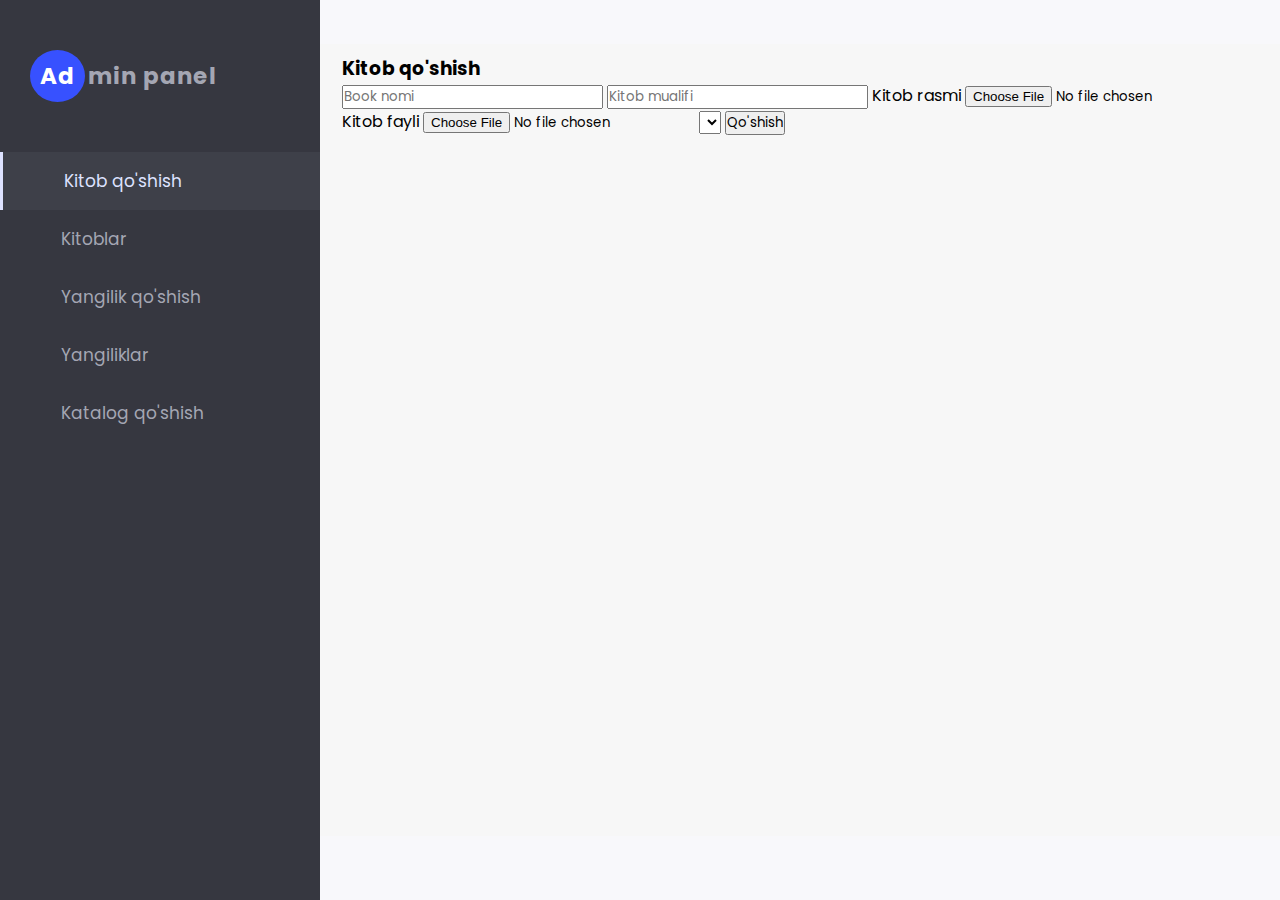
<file: book/admin/index.html>
<!DOCTYPE html>
<html lang="en">
<head>
    <meta charset="UTF-8">
    <meta http-equiv="X-UA-Compatible" content="IE=edge">
    <meta name="viewport" content="width=device-width, initial-scale=1.0">
    <title>Admin - Blackboard</title>
    <!-- Bootstrap css cdn link -->
    <link href="https://cdn.jsdelivr.net/npm/bootstrap@5.0.2/dist/css/bootstrap.min.css" rel="stylesheet" integrity="sha384-EVSTQN3/azprG1Anm3QDgpJLIm9Nao0Yz1ztcQTwFspd3yD65VohhpuuCOmLASjC" crossorigin="anonymous">
    <!-- Font Awesome cdn link -->
    <link rel="stylesheet" href="https://cdnjs.cloudflare.com/ajax/libs/font-awesome/6.1.2/css/all.min.css" integrity="sha512-1sCRPdkRXhBV2PBLUdRb4tMg1w2YPf37qatUFeS7zlBy7jJI8Lf4VHwWfZZfpXtYSLy85pkm9GaYVYMfw5BC1A==" crossorigin="anonymous" referrerpolicy="no-referrer" />
    <!-- Main and Media css files -->
    <link rel="stylesheet" href="../assets/style/main.css">
    <link rel="stylesheet" href="../assets/style/media.css">
</head>
<body>
    <div class="side-bar-menu"><i class="fa-solid fa-bars sideBars"></i></div>

    <div class="s-blackboard"> 
        <div class="tab">
            <div class="s-blackboard-logo tablinks" onclick="openPage(event, 'edit')">
                <div class="logo">
                    Ad
                </div>
                <span>min panel</span>
            </div>
            <button class="tablinks defaultTab" onclick="openPage(event, 'default')"><i class="fa-solid fa-chart-pie"></i> Kitob qo'shish</button>
            <button class="tablinks" onclick="openPage(event, 'books')"><i class="fa-solid fa-chart-pie"></i> Kitoblar</button>
            <button class="tablinks" onclick="openPage(event, 'add_news')"><i class="fa-solid fa-users"></i> Yangilik qo'shish
            </button>
            <button class="tablinks " onclick="openPage(event, 'news')"><i class="fa-solid fa-user-tie"></i> Yangiliklar</button>
            <button class="tablinks " onclick="openPage(event, 'add_cotogory')"><i class="fa-solid fa-book"></i> Katalog qo'shish</button>
        </div>

        <div id="edit" class="tabcontent">
            <h3>Ma'lumotlarni taxrirlash</h3>
            <p class="edit-msg"></p>
            <form class="edit-form">
                <input type="login" name="login" class="form-control mt-2" placeholder="Login">
                <input type="text" name="password" class="form-control mt-2" placeholder="Password">
                <button class="btn btn-primary form-control mt-2 edit-btn">O'zgartirish</button>
            </form>
        </div>

        <div id="default" class="tabcontent">
            <h3>Kitob qo'shish</h3>
            <p class="book-msg"></p>
            <form class="book-form">
                <input type="text" name="name" class="form-control mt-2" placeholder="Book nomi">
                <input type="text" name="author" class="form-control mt-2" placeholder="Kitob mualifi">
                <label for="book-img" class="mt-2">Kitob rasmi</label>
                <input type="file" id="book-img" name="img" class="form-control mt-1">
                <label for="book-book" class="mt-2">Kitob fayli</label>
                <input type="file" id="book-book" name="book" class="form-control mt-1">
                <select class="form-control mt-2 categories" name="category_id">

                </select>
                <button class="btn btn-primary form-control mt-2 book-btn">Qo'shish</button>
            </form>
        </div>
        
        <div id="books" class="all-books tabcontent">
            <h3>Kitoblar</h3>
            <div class="container">
            </div>
        </div>
        
        <div id="add_news" class="tabcontent">
            <h3>Yangilik qo'shish</h3>
            <p class="news-msg"></p>
            <form class="news-form">
                <input type="text" name="title" class="form-control mt-2" placeholder="Yangilik nomi">
                <input type="text" name="description" class="form-control mt-2" placeholder="Yangilik tavsifi">
                <label for="news-img" class="mt-2">Kitob rasmi</label>
                <input type="file" id="news-img" name="img" class="form-control mt-1">
                <button class="btn btn-primary form-control mt-2 news-btn">Qo'shish</button>
            </form>
        </div>
        
        <div id="news" class="news tabcontent">
            <div class="container">
                <h4>Yangiliklar</h4>
                
            </div>
        </div>
        
        <div id="add_cotogory" class="tabcontent">
            <h3>Katalog qoshish</h3>
            <p class="category-msg"></p>
            <form class="category-form">
                <input type="text" name="name" class="form-control mt-2" placeholder="Katalog nomi">
                <button class="btn btn-primary form-control mt-2 category-btn">Qo'shish</button>
            </form>
        </div>
        
    </div>
    <script src="../assets/app/checkadmin.js"></script>
    <script src="../assets/app/editprofile.js"></script>
    <script src="../assets/app/addcategory.js"></script>
    <script src="../assets/app/addbook.js"></script>
    <script src="../assets/app/addnews.js"></script>
    <script src="../assets/app/getallnews.js"></script>
    <script src="../assets/app/getallbook.js"></script>

    <!-- Bootstrap js cdn links -->
    <script src="https://cdn.jsdelivr.net/npm/bootstrap@5.0.2/dist/js/bootstrap.bundle.min.js" integrity="sha384-MrcW6ZMFYlzcLA8Nl+NtUVF0sA7MsXsP1UyJoMp4YLEuNSfAP+JcXn/tWtIaxVXM" crossorigin="anonymous"></script>
    <script src="https://cdn.jsdelivr.net/npm/@popperjs/core@2.9.2/dist/umd/popper.min.js" integrity="sha384-IQsoLXl5PILFhosVNubq5LC7Qb9DXgDA9i+tQ8Zj3iwWAwPtgFTxbJ8NT4GN1R8p" crossorigin="anonymous"></script>
    <script src="https://cdn.jsdelivr.net/npm/bootstrap@5.0.2/dist/js/bootstrap.min.js" integrity="sha384-cVKIPhGWiC2Al4u+LWgxfKTRIcfu0JTxR+EQDz/bgldoEyl4H0zUF0QKbrJ0EcQF" crossorigin="anonymous"></script>
    <script src="../assets/app/panel.js"></script>
</body>
</html>
</file>
<file: book/assets/style/main.css>
@import url('https://fonts.googleapis.com/css2?family=Poppins:ital,wght@0,100;0,200;0,300;0,400;0,500;0,600;0,700;0,800;0,900;1,100;1,200;1,300;1,400;1,500;1,600;1,700;1,800;1,900&display=swap');
* {
    margin: 0;
    padding: 0;
    box-sizing: border-box;
    font-family: 'Poppins', sans-serif;
}
body {
    background: #f8f8fb !important;
}
header {
    background: #fff;
    border-bottom: 1px solid #e3e2e2;
    padding: 10px 0px;
}
.books {
    width: 100%;
    height: 700px;
    background: url("https://u10298.xvest2.ru/Sites/Oltinsoy_akm/images/image.jpg");
   
    background-size: cover;
    background-position: center;
}
.books .container {
    width: 100%;
    height: 700px;
    display: flex !important;
    justify-content: center !important;
    align-items: center;
    flex-direction: column;
}
.books .container h1, .books .container h2 {
    background: #ffffff82;
    padding: 5px 5px;
    border-radius: 20px;
    text-align: center;
    color: #222;
}
header .container {
    display: flex;
    justify-content: space-between;
    align-items: center;
}
header .container .header-brand {
    width: 100%;
    display: flex;
/*    justify-content: center;*/
    align-items: center;
}
.brand, .brand-multi {
    display: flex;
    justify-content: center;
    align-items: center;
}
a img.brand-img {
    width: 70px !important;
    border-radius: 100% !important;
}
.brand span, .brand-multi span {
    font-size: 15px;
    text-transform: uppercase;
    margin-left: 6px;
}
header .container .header-brand .header-search input, 
.multi-header .header-search input {
    width: 400px;
    height: 40px;
    border-radius: 20px;
    padding: 0px 10px;
    border: 1px solid #ccc;
    outline: none;
    margin-left: 15px;
    margin-right: 15px;
    font-size: 16px;
}
header .container .header-brand .header-search input::placeholder,
.multi-header .header-search input::placeholder {
    font-size: 16px;
}
header .container .header-brand .header-search input:focus,
.multi-header .header-search input:focus {
    border: 2px solid #B0C345;
}
header .container .header-extra {
    width: 100%;
    display: flex;
    justify-content: space-evenly;
    align-items: center;
}
header .container .header-extra .header-phone span {
    color: #111;
    font-size: 16px;
}
header .container .header-extra .header-btn button {
    height: 40px;
    border-radius: 20px;
    background: #B0C345;
    color: #fff;
    text-transform: none;
    transition: .3s;
}
header .container .header-extra .header-btn button:hover {
    background: #b9d037;
}
header .container .header-extra .header-media a img {
    width: 25px;
    border-radius: 100%;
    margin-left: 10px;
}
.header-bottom {
    border-radius: 0 0 20px 25px;
    border: none;
    box-shadow: 0 5px 15px rgba(1 1 1 /10%);
}
header .container .header-cotegory span {
    cursor: pointer;
    transition: .4s;
}
header .container .header-cotegory span:hover {
    letter-spacing: 2px;
}
header .container .header-all-book a {
    font-size: 17px;
    color: #333;
}
header .container .header-all-book a:hover {
    cursor: pointer;
}
header .container .menu {
    font-size: 25px;
    cursor: pointer;
}
.multi-header {
    display: none;
    flex-direction: column;
}
.multi-header .header-search {
    width: 100%;
    display: flex;
    justify-content: center;
    align-items: center;
}
.multi-header .header-search button {
    padding: 5px 5px;
    height: 40px;
    border-radius: 0px 20px 20px 0px;
    position: relative;
    left: -15px;
    outline: none;
    background: #B0C345;
    border: none;
    transition: .3s;
    color: #fff;
    padding: 0 10px;
    display: flex;
    justify-content: center;
    align-items: center;
}
.multi-header .header-search button:hover {
    background: #b9d037;
}
.cotegory-modal {
    width: 100%;
    min-height: 100vh;
    background: #0000004d;
    position: absolute;
    top: 0;
    left: -150%;
    transition: .5s;
    z-index: 999;
}
.cotegory-modal .cotegory-div {
    width: 300px;
    min-height: 100vh;
    background: #fff;
    border-radius: 0 20px 20px 0;
}
.cotegory-modal.active {
    left: 0;
    transition: .5s;
}
.cotegory-modal .cotegory-title {
    display: flex;
    justify-content: space-between;
    align-items: center;
    padding: 10px 15px;
    font-size: 20px;
}

.cotegory-modal .cotegory-title .close {
    cursor: pointer;
    font-size: 23px;
    color: #111;    
}
.cotegory-modal button {
    width: 100%;
    height: 40px;
    border: none;
    border-bottom: 1px solid #ccc;
    background: #fff;
    outline: none;
    transition: .3s;
}
.cotegory-modal button:hover {
    background: #B0C345;
    color: #fff;
}
.multi-menu {
    width: 100%;
    height: 100vh;
    position: absolute;
    top: -120%;
    left: 0;
    background: #fff;
    transition: .5s;
    z-index: 888;
}
.multi-menu.active {
    top: 0;
    transition: .5s;
}
.multi-menu .container {
    width: 100%;
    height: 91vh;
    display: flex;
    justify-content: center !important;
    align-items: center;
    flex-direction: column;
}
.multi-menu .container .header-media img{
    width: 35px;
    margin-left: 7px;
    margin-right: 7px;
    border-radius: 100%;
}
.multi-menu .container .header-btn {
    display: grid;
    justify-content: center;
}
.multi-menu .brand {
    display: flex;
    justify-content: space-between;
    align-items: center;
    padding: 5px 20px;
}
.multi-menu .brand .brand-multi a {
    color: #B0C345;
    font-size: 30px;
    text-transform: uppercase;
    font-weight: 700;
}
.multi-menu .brand .close {
    font-size: 25px;
    cursor: pointer;
}
.contact-modal {
    width: 100%;
    height: 100vh;
    background: #0000004d;
    display: flex;
    justify-content: center;
    align-items: center;
    position: absolute;
    top: -120%;
    left: 0;
    transition: .5s;
    z-index: 999;
}
.contact-modal.active {
    top: 0;
    transition: .5s;
}
.contact-modal .modal-div {
    width: 480px;
    height: 420px;
    background: #fff;
    border-radius: 20px;
    margin-left: 10px;
    margin-right: 10px;
    padding: 5px 15px;
}
.contact-modal .modal-div form input {
    width: 100%;
    height: 40px;
    border-radius: 20px;
    padding: 0px 10px;
    border: 1px solid #ccc;
    outline: none;
    /* margin-left: 15px; */
    /* margin-right: 15px; */
    margin-bottom: 20px;
    font-size: 16px;
}
.contact-modal .modal-div form input::placeholder {
    font-size: 16px;
}
.contact-modal .modal-div form input:focus {
    border: 2px solid #B0C345;
}
.contact-modal .modal-div form label {
    font-size: 16px;
    margin-left: 5px;
}
.contact-modal .modal-div form .title {
    display: flex;
    justify-content: space-between;
    align-items: center;
    padding: 15px 10px;
}
.contact-modal .modal-div form .title .close i {
    font-size: 25px;
    color: #111;
    cursor: pointer;
}
.contact-modal .modal-div form .contact-btn {
    display: flex;
    justify-content: flex-end;
}
.contact-modal .modal-div form .contact-btn button {
    height: 40px;
    border: none;
    background: #B0C345;
    border-radius: 20px;
    color: #fff;
    transition: .3s;
}
.contact-modal .modal-div form .contact-btn button:hover {
    background: #b9d037;
}

.owl-carousel {
    height: 90%;
    width: 100%;
}
.owl-carousel .item {
    width: 230px !important;
    height: 100%;
    display: flex;
    padding: 15px 15px;
    justify-content: center;
    align-items: center;
    flex-direction: column;
    transition: .3s !important;
    border-radius: 20px;
    margin-top: 15px;
    margin-bottom: 10px;
    margin-left: 5px;
}
.owl-carousel .item:hover {
    box-shadow: 0 5px 15px #B0C345;
    cursor: pointer;
}
.owl-carousel .item img {
    display: block;
    width: 200px;
    height: 300px;
    object-fit: cover;
}
.owl-carousel .item .book-title {
    color: #B0C345;
    font-size: 17px;
    margin-top: 5px;
}
.owl-carousel .item .book-author {
    font-size: 15px;
}
.owl-carousel .item button {
    background: #B0C345;
    border-radius: 20px;
    color: #fff;
    border: none;
    transition: .3s;
}
.owl-carousel .item button:hover {
    background: #b9d037;
    color: #fff;
}
.owl-next, 
.owl-prev {
    width: 25px !important;
    height: 25px;
    background: #B0C345 !important;
    color: #fff !important;
    font-size: 30px !important;
    border-radius: 100% !important;
}
.owl-next span,
.owl-prev span {
    position: relative;
    top: -12px;
}
.owl-dots {
    display: none !important;
}
/* .owl-hero {
    width: 100% !important;
    height: 100%;
}
.owl-hero .item {
    width: 100% !important;
    height: 100% !important;
    border-radius: 20px;
    display: grid;
    grid-template-columns: repeat(2, 2fr);
    margin-left: 0;
}
.owl-hero .item:hover {
    box-shadow: none;
    cursor:auto;
}
.owl-hero .item .book-img {
    width: 40%;
}
.owl-hero .item .book-img img {
    position: relative;
    left: 100px;
    width: 300px;
    height: 450px;
}
.owl-hero .item .book-info {
    width: 100%;
} */
.news {
    width: 100%;
    /* height: 610px; */
    padding: 20px 13px;
}
.news .container {
    width: 100%;
    height: 100%;
    background: #fff;
    border-radius: 20px;
    box-shadow: 0 5px 15px rgba(1 1 1 /10%);
    padding: 20px 20px;
}
.news h4 {
    color: #111;
    position: relative;
    /* top: 20px; */
    left: 15px;
}
.news .container .news-card {
    display: grid;
    grid-template-columns: repeat(2, 2fr);
    gap: 20px;
    justify-content: center;
    align-items: center;
    margin-bottom: 60px;
}
.news .container .news-card .box {
    width: 100%;
}
.news .container .news-card .box img {
    width: 80%;
}
.news .container .news-card .box h6 {
    color: #B0C345;
    font-size: 20px;
}
.all-books {
    width: 100%;
    /* height: 610px; */
    padding: 20px 13px;
}
.all-books .container {
    width: 100%;
    height: 100%;
    background: #fff;
    border-radius: 20px;
    box-shadow: 0 5px 15px rgba(1 1 1 /10%);
    padding: 20px 20px;
    display: flex;
    flex-wrap: wrap;
    justify-content: center;
    align-items: center;
}
.all-books .container .book-card {
    width: 260px !important;
    height: 100%;
    display: flex;
    padding: 15px 15px;
    justify-content: center;
    align-items: center;
    flex-direction: column;
    transition: .3s !important;
    border-radius: 20px;
    margin-top: 15px;
    margin-bottom: 10px;
    margin-left: 5px;
}
.all-books .container .book-card:hover {
    box-shadow: 0 5px 15px #B0C345;
}
.all-books .container .book-card img {
    display: block;
    width: 200px;
    height: 300px;
    object-fit: cover;
}
.all-books .container .book-card .book-title {
    color: #B0C345;
    font-size: 17px;
    margin-top: 5px;
}
.all-books .container .book-card .book-author {
    font-size: 15px;
}
.all-books .container .book-card button {
    background: #B0C345;
    border-radius: 20px;
    color: #fff;
    border: none;
    transition: .3s;
}
.all-books .container .book-card button:hover {
    background: #b9d037;
    color: #fff;
}
footer {
    background: #fff;
    padding: 15px 0;
    border-radius: 20px 20px 0 0;
    box-shadow: 0 5px 15px rgba(1 1 1 /10%);
}
footer .container {
    display: flex;
    justify-content: center;
    align-items: center !important;
}
footer .container h6 {
    font-size: 16px;
    position: relative;
    top: 5px;
}


.login {
    width: 100%;
    height: 100vh;
    background: #B0C345;
}
.login .container {
    width: 100%;
    height: 100%;
    display: flex;
    justify-content: center;
    align-items: center;
}
.login .container .login-div {
    width: 350px;
    height: 340px;
    border-radius: 20px;
    background: #fff;
    display: flex;
    justify-content: center;
    align-items: center;
    flex-direction: column;
    padding: 20px 20px;
    box-shadow: 0 5px 15px rgba(1 1 1 /10%);
}
.login .container .login-div h1 {
    font-size: 50px;
}
.login .container .login-div form {
    width: 100%;
    height: 70%;
    display: flex;
    justify-content: center;
    align-items: center;
    flex-direction: column;
}
.login .container .login-div input {
    width: 100% !important;
    height: 40px;
    border-radius: 20px;
    padding: 0px 10px;
    border: 1px solid #ccc;
    outline: none;
    font-size: 16px;
    margin-bottom: 20px;
}
.login .container .login-div input::placeholder {
    font-size: 16px;
}
.login .container .login-div input:focus {
    border: 2px solid #B0C345;
}
.login .container .login-div button {
    height: 40px;
    border-radius: 20px;
    background: #B0C345;
    color: #fff;
    text-transform: none;
    transition: .3s;
}
.login .container .login-div button:hover {
    background: #b9d037;
}

/* //////////////////////////////////////// */


.s-blackboard .tab {
    background: #363740;
    width: 25%;
    height: 100vh;
    position: fixed;
    top: 0;
    left: 0;
    bottom: 0;
    transition: 0.7s;
}
.s-blackboard .tab.active {
    width: 80%;
    transform: translateX(0);
}
.s-blackboard .tab.active {
    transform: translateY(0%);
    z-index: 999;
    transition: 0.7s;
}
.s-blackboard .tab button {
    display: block;
    background-color: inherit;
    color: #A4A6B3;
    padding: 5% 16px;
    width: 85%;
    border: none;
    outline: none;
    text-align: left;
    cursor: pointer;
    transition: 0.4s;
    font-size: 17px;
    /* text-align: center; */
}
.s-blackboard .tab button i {
    margin-left: 30px;
    margin-right: 15px;
} 
.s-blackboard .tab button:hover {
    width: 100%;
    background: #3E4049;
    color: #DDE2FF;
    border-left: 3px solid #DDE2FF;
}
.s-blackboard .tab button.active {
    width: 100%;
    background: #3E4049;
    color: #DDE2FF;
    border-left: 3px solid #DDE2FF;
}
.s-blackboard .tab hr {
    background: #656670;
}
.s-blackboard .tabcontent {
    position: relative;
    left: 25%;
    padding: 10px 22px;
/*    padding-bottom: 200px;*/
    width: 75%;
    border-left: none;
    display: none;
    background: #f7f7f7;
    min-height: 88vh;
}
.s-blackboard .tab .s-blackboard-logo {
    display: flex;
    /* justify-content: center; */
    align-items: center;
    padding: 50px 0;
    cursor: pointer;
}
.s-blackboard .tab .s-blackboard-logo .logo {
    padding: 9px 10px;
    border-radius: 100%;
    background: #3751FF;
    margin-right: 3px;
    color: #fff;
    margin-left: 30px;
    font-size: 23px;
    font-weight: 700;
    letter-spacing: 1px;
}
.s-blackboard .tab .s-blackboard-logo span{
    color: #A4A6B3;
    font-size: 23px;
    letter-spacing: 1px;
    font-weight: 700;
}
.side-bar-menu {
    width: 100%;
    padding: 22px;
    font-size: 25px;
}
.outer-container {
    margin: 0 auto;
    width: 50%;
    margin-top: 100px;
    background-color: white;
    padding: 50px;
}

#body-richtext {
    height: 200px;
}

button.submit.button {
    margin-top: 50px;
}

.img-preview {
    background-color: beige;	
    border: 1px solid;
    /*min-width: 250px;*/
    min-height: 250px;
}

.img-preview img {
    max-height: 250px;
    max-width: 250px;
    margin: 0 auto;
    display: block;
}
</file>
<file: book/assets/style/media.css>
@media (max-width: 1400px) {
    .books .container .card-div:nth-child(1) {
        margin-left: 200px;
    }
}

@media (max-width: 1200px) {
    header .container .header-brand .header-search input {
        width: 290px;
    }
    .books .container .card-div:nth-child(1) {
        margin-left: 380px;
    }
}

@media (max-width: 992px) {
    header {
        display: none !important;
    }
    .multi-header {
        display: flex !important;
    }
    .multi-header .header-search input {
        width: 100%;
        border-radius: 20px 0px 0px 20px;
    }
    .news .container .news-card {
        grid-template-columns: 100%;
    }
    .s-blackboard .tab {
        transform: translateX(-200%);
    }
    .s-blackboard .tabcontent {
        left: 0;
        width: 100%;
    }
}

@media (max-width: 990px) {
    .books .container .card-div:nth-child(1) {
        margin-left: 620px;
    }
}

@media (max-width: 768px) {
    .books .container .card-div:nth-child(1) {
        margin-left: 800px;
    }
}

@media (max-width: 568px) {
    .books .container .card-div:nth-child(1) {
        margin-left: 850px;
    }
}

@media (max-width: 500px) {
    .books .container .card-div:nth-child(1) {
        margin-left: 900px;
    }
}

@media (max-width: 470px) {
    .owl-carousel {
        display: flex !important;
        justify-content: center;
        align-items: center;
    }
    .owl-dots {
        display: block !important;
    }
}

@media (max-width: 450px) {
    .books .container .card-div:nth-child(1) {
        margin-left: 950px;
    }
}

@media (max-width: 400px) {
    .books .container .card-div:nth-child(1) {
        margin-left: 1000px;
    }
}

@media (max-width: 350px) {
    .books .container .card-div:nth-child(1) {
        margin-left: 1050px;
    }
}
</file>
